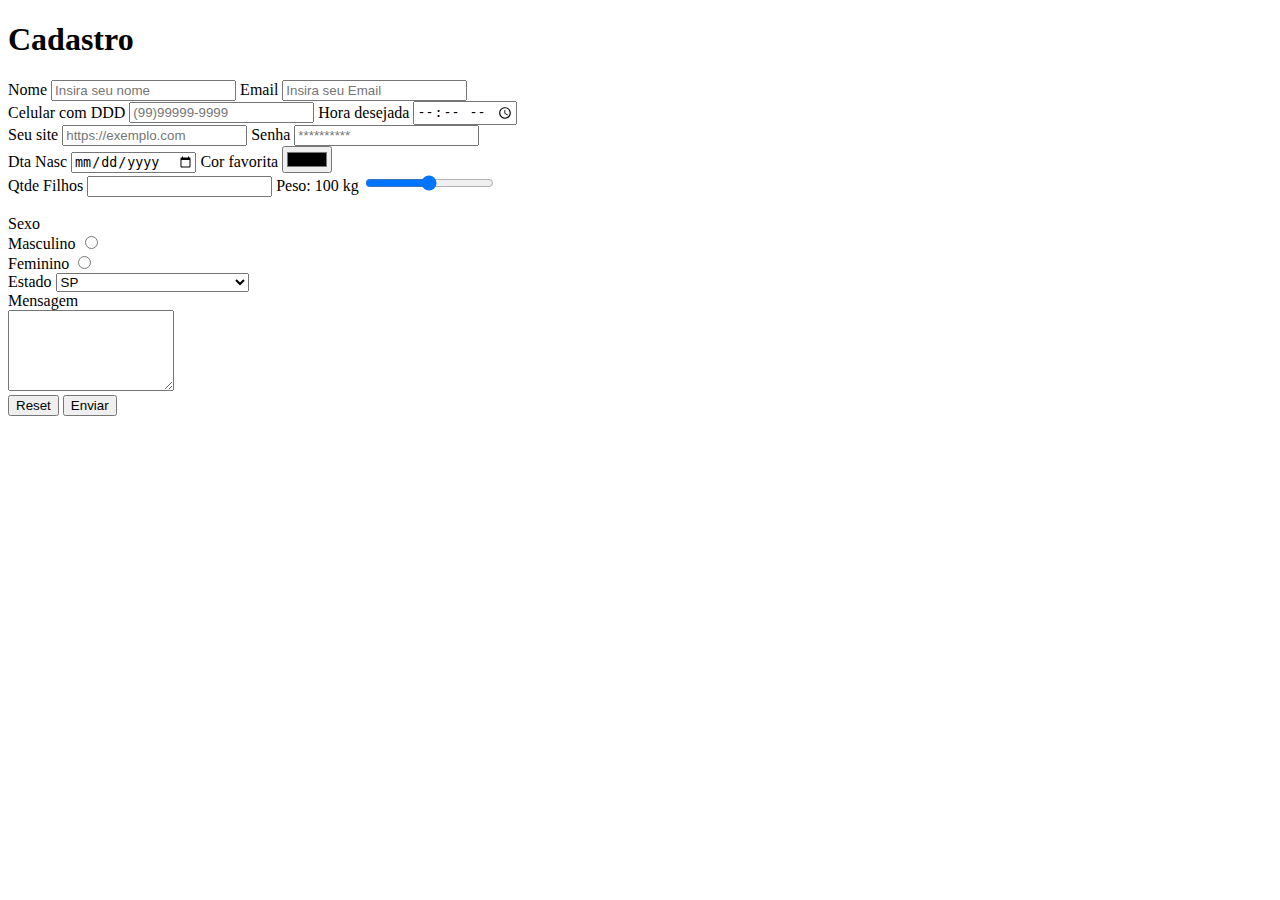
<file: aula 2.html>
<!DOCTYPE html>
<html lang="en">
<head>
    <meta charset="UTF-8">
    <meta name="viewport" content="width=device-width, initial-scale=1.0">
    <title>Document</title>
</head>
<body>
    <h1>Cadastro</h1>
    <form action="">
        <label for="nome">Nome</label>
        <input type="text" name="nome" id="nome" placeholder="Insira seu nome" required>
        <label for="email">Email</label>
        <input type="email" name="email" id="email" placeholder="Insira seu Email" required>
        <br>
        <label for="celular">Celular com DDD</label>
        <input type="tel" name="celular" id="celular" pattern="[0-9]{2}[9]{1}[0-9]{4}-[0-9]{4}" placeholder="(99)99999-9999" required>
        <label for="hora">Hora desejada</label>
        <input type="time" name="hora" id="hora">
        <br>
        <label for="site">Seu site</label>
        <input type="url" name="site" id="site" placeholder="https://exemplo.com" required>
        <label for="senha">Senha</label>
        <input type="password" name="senha" id="senha" placeholder="**********">
        <br>    
        <label for="data">Dta Nasc</label>
        <input type="date" name="data" id="data">
        <label for="cor">Cor favorita</label>
        <input type="color" name="cor" id="cor">
        <br>
        <label for="filho">Qtde Filhos</label>
        <input type="number" name="filho" id="filho">
        Peso: <output id="value"></output>
        <label for="">kg</label>
        <input type="range" name="peso" id="peso" min="0" max="200">
        <br>
        <br>
        <label for="">Sexo</label>
        <br>
        <label for="masculino">Masculino</label>
        <input type="radio" name="masculino" id="masculino" value="masculino">
        <br>    
        <label for="feminino">Feminino</label>
        <input type="radio" name="feminino" id="feminino" value="feminino">
        <br>
        <label for="">Estado</label>
        <select name="estado" id="estado">
            <option value="sp">SP</option>
            <option value="rj">RJ</option>
            <option value="minas">DAQUI EU FALO DE MINAS</option>
        
        </select>
        <br>
        <label for="mensagem">Mensagem</label>
        <br>
        <textarea name="menagem" id="mansagem" cols="18" rows="5"></textarea>
        <br>
        <input type="reset">
        <button>Enviar</button>
    </form>

    <script>
    const value = document.querySelector("#value");
    const input = document.querySelector("#peso");
    value.textContent = input.value;
    input.addEventListener("input", (event) => {
    value.textContent = event.target.value;
    });

    </script>
</body>
</html>
</file>
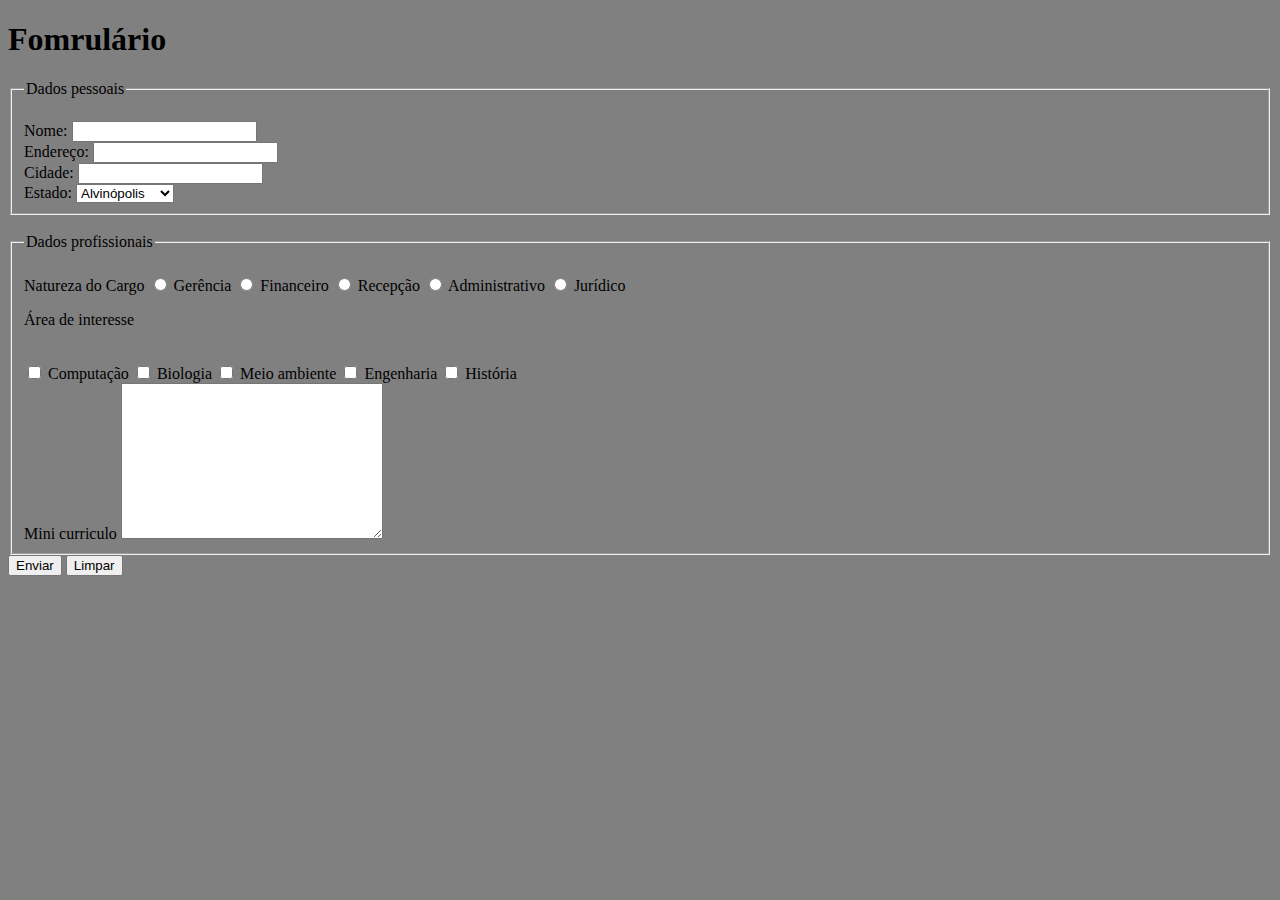
<file: aula 3.html>
<!DOCTYPE html>
<html lang="pt-BR">
<head>
    <meta charset="UTF-8">
    <meta name="viewport" content="width=device-width, initial-scale=1.0">
    <title>Formulário elaborado</title>
    <style>
        body{
            background-color: grey;
        }
    </style>
</head>
<body>
    <h1>Fomrulário</h1>
    <form action=""> 
        <fieldset>
            <legend>Dados pessoais</legend>
            <br>
            <label for="nome">Nome:</label>
            <input type="text" name="nome" id="nome">
            <br>
            <label for="endereco">Endereço:</label>
            <input type="text" name="endereco" id="endereco">
            <br>
            <label for="cidade">Cidade:</label>
            <input type="text" name="cidade" id="cidade">
            <br>
            <label for="estado">Estado:</label>
            <select name="estado" id="estado">
                <option value="alvinopolis">Alvinópolis</option>
                <option value="ipatinga">Ipatinga</option>
                <option value="mancio lima">Mâncio Lima</option>
                <option value="porto walter">Porto Walter</option>
                <option value="tarauaca">Tarauacá</option>
                <option value="xique xique">Xique-Xique</option>

            </select>
        </fieldset>
        <br>
        <fieldset>
            <legend>Dados profissionais</legend>
            <form action="">
                <br>
                <label for="cargo">Natureza do Cargo</label>
                <input type="radio" name="gerencia" id="gerencia"> Gerência
                <input type="radio" name="financeiro" id="financeiro"> Financeiro
                <input type="radio" name="recepcao" id="recepcao"> Recepção
                <input type="radio" name="administrativo" id="administrativo"> Administrativo
                <input type="radio" name="juridico" id="juridico"> Jurídico
                <br>
                <p> Área de interesse</p>
                <br>
                <input type="checkbox" name="computacao" id="computacao" value="computacao">
                <label for="computacao">Computação</label>
                <input type="checkbox" name="biologia" id="biologia" value="biologia">
                <label for="biologia">Biologia</label>
                <input type="checkbox" name="meio ambiente" id="meio ambiente" value="meio ambiente">
                <label for="meio ambiente">Meio ambiente</label>
                <input type="checkbox" name="engenharia" id="engenharia" value="engenharia">
                <label for="engenharia">Engenharia</label>
                <input type="checkbox" name="historia" id="historia" value="historia">
                <label for="historia">História</label>
                <br>
                <label for="curriculo">Mini curriculo</label>
                <textarea name="curriculo" id="curriculo" cols="30" rows="10"></textarea>  
                <br>
            </form>
        </fieldset>
        <button>Enviar</button>
        <button type="reset">Limpar</button>


    </form>        
</body>
</html>
</file>
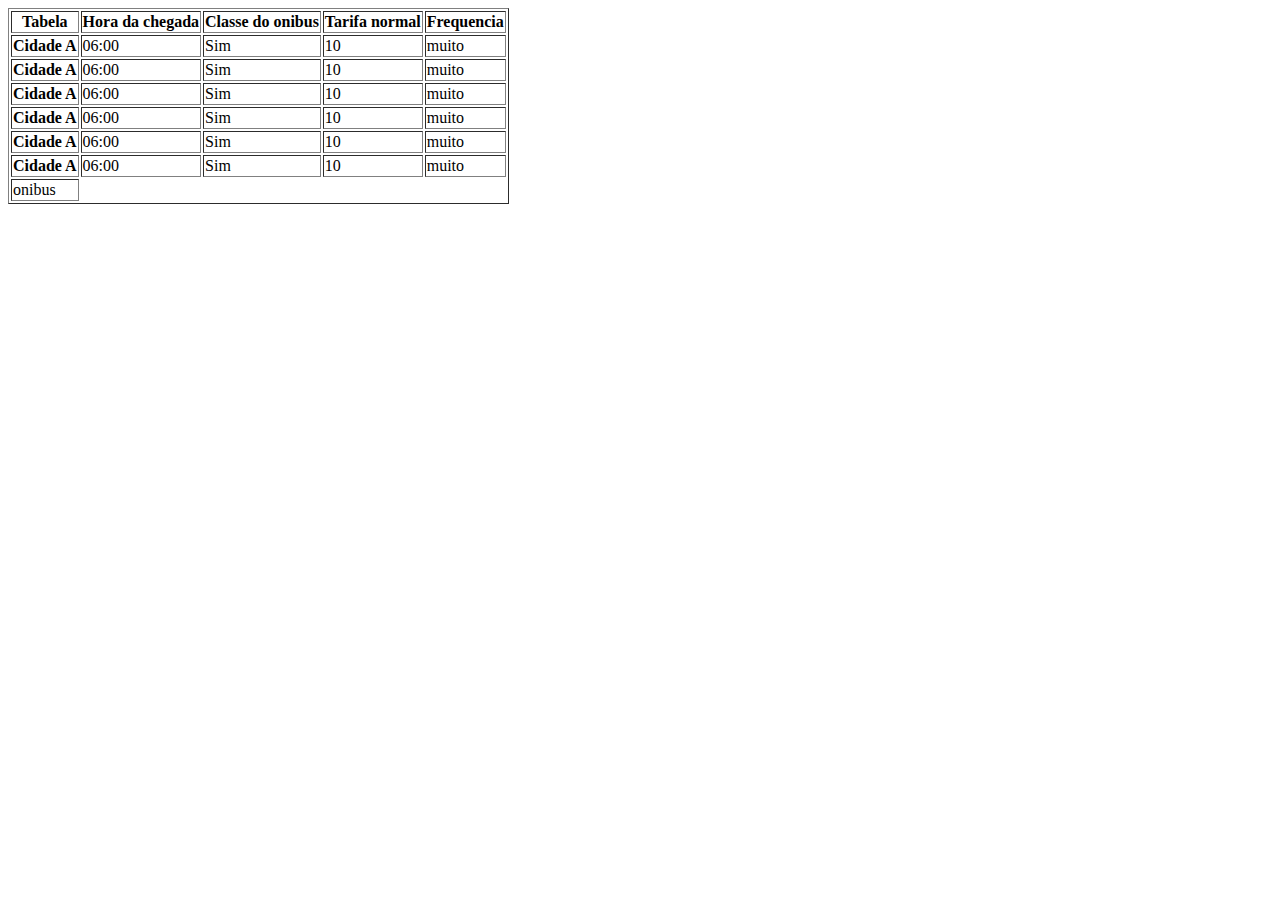
<file: tr.html>
<!DOCTYPE html>
<html lang="en">
<head>
    <meta charset="UTF-8">
    <meta name="viewport" content="width=device-width, initial-scale=1.0">
    <title>Document</title>
</head>
<body>
    <table border="1">
        <thead>
            <th>Tabela</th>
            <th>Hora da chegada</th>
            <th>Classe do onibus</th>
            <th>Tarifa normal</th>
            <th>Frequencia</th>
        </thead>
       <tbody>
        <tr>
            <th>Cidade A</th>
            <td>06:00</td>
            <td>Sim</td>
            <td>10</td>
            <td>muito</td>

        </tr>
        <tr>
            <th>Cidade A</th>
            <td>06:00</td>
            <td>Sim</td>
            <td>10</td>
            <td>muito</td>
            
        </tr>
        <tr>
            <th>Cidade A</th>
            <td>06:00</td>
            <td>Sim</td>
            <td>10</td>
            <td>muito</td>
            
        </tr>
        <tr>
            <th>Cidade A</th>
            <td>06:00</td>
            <td>Sim</td>
            <td>10</td>
            <td>muito</td>
            
        </tr>
        <tr>
            <th>Cidade A</th>
            <td>06:00</td>
            <td>Sim</td>
            <td>10</td>
            <td>muito</td>
            
        </tr>
        <tr>
            <th>Cidade A</th>
            <td>06:00</td>
            <td>Sim</td>
            <td>10</td>
            <td>muito</td>
            
        </tr>

       </tbody>
       <tfoot>
        <td>onibus</td>
       </tfoot>
    </table>
</body>
</html>
</file>
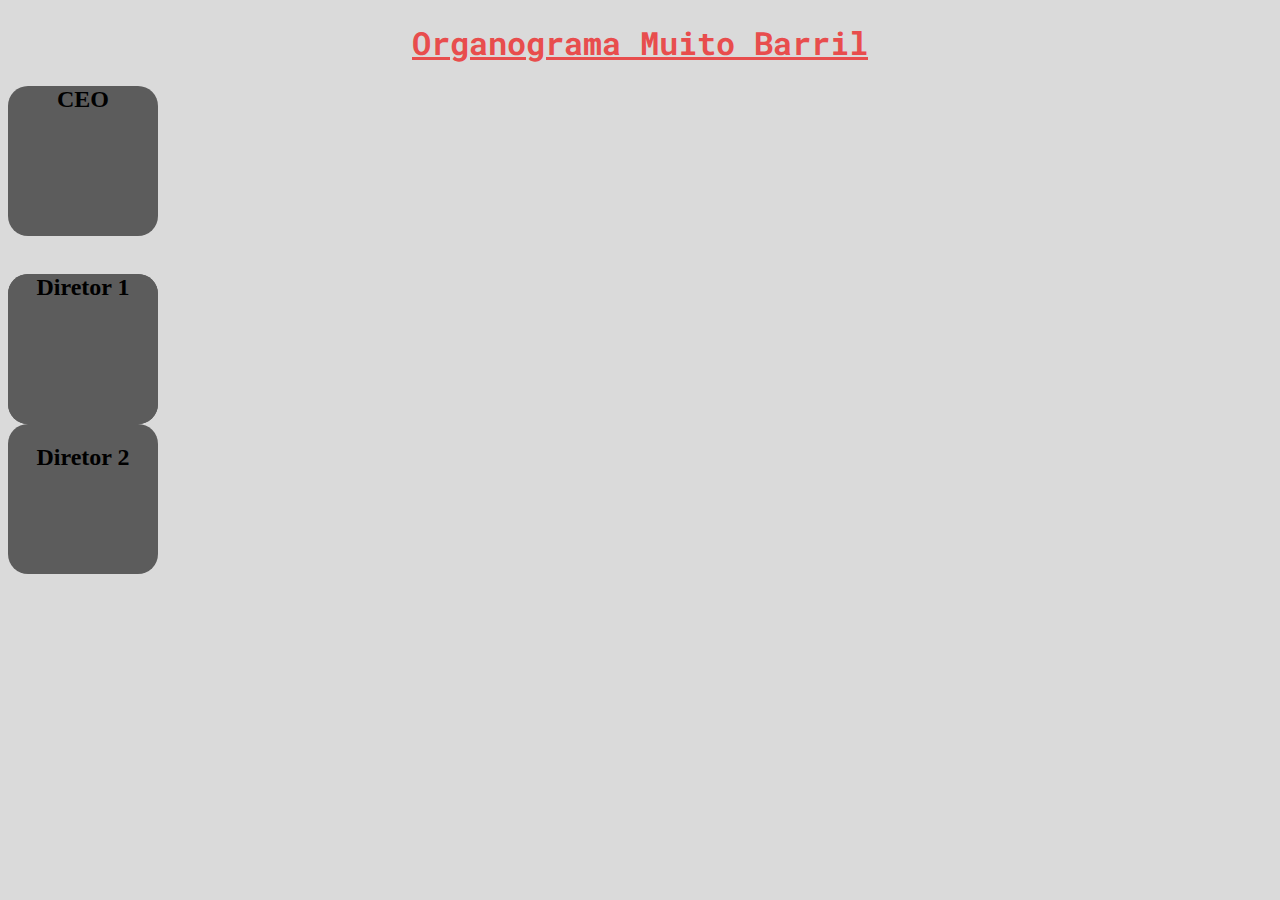
<file: css/css.html>
<!DOCTYPE html>
<html lang="en">
<head>
    <meta charset="UTF-8">
    <meta name="viewport" content="width=device-width, initial-scale=1.0">
    <title></title>
    <link rel="preconnect" href="https://fonts.googleapis.com">
    <link rel="preconnect" href="https://fonts.gstatic.com" crossorigin>
    <link href="https://fonts.googleapis.com/css2?family=Roboto+Mono:ital,wght@0,100..700;1,100..700&display=swap" rel="stylesheet">
    <link rel="stylesheet" href="./style.css">
</head>
<body>
    <h1 class="tituloSite">Organograma muito barril </h1>
    <div class="Ceo">
     <h2 class="h2Ceo">CEO</h2>    

    </div>
    <br>
    <div class="Diretor">
            <div class ="Diretor1">
                <h2 class = "h2Diretor1">Diretor 1</h2>
            </div>
            <div class="Diretor2">
                <h2 class="h2Diretor2">Diretor 2</h2>
            </div>

    </div>


</body>
</html>
</file>
<file: css/style.css>
body{
    background-color: rgb(218, 218, 218);
}
.tituloSite{
    font-family: "Roboto Mono", monospace;
    color: rgb(232, 77, 77);
    text-align: center;
    text-decoration: underline;
    text-transform: capitalize  ;

}   
.Ceo{
    
    background-color: rgb(92, 92, 92);
    width: 150px;
    height: 150px;
    align-items: center;
    border-radius: 20px;
    cursor: pointer;
    
}
.h2Ceo{
    text-align: center;
    transition: 0.2s ease-in-out;
}
.Ceo:hover{
    transform: scale(1.1);
    background-color: rgb(74, 74, 74);

}
.Diretor{
    background-color: rgb(92, 92, 92);
    width: 150px;
    height: 150px;
    align-items: center;
    border-radius: 20px;
    cursor: pointer;
}

.h2Diretor{
    text-align: center;
    transition: 0.2s ease-in-out;
}




.Diretor1{
    background-color: rgb(92, 92, 92);
    width: 150px;
    height: 150px;
    align-items: center;
    border-radius: 20px;
    cursor: pointer;
}
.Diretor1:hover{
    transform: scale(1.1);
    background-color: rgb(74, 74, 74);
}
.h2Diretor1{
    text-align: center;
    transition: 0.2s ease-in-out;

}

.Diretor2{
    background-color: rgb(92, 92, 92);
    width: 150px;
    height: 150px;
    border-radius: 20px;
    cursor: pointer;
    position:absolute;

}
.h2Diretor2{
    text-align: center;
    transition: 0.2s ease-in-out;
}
.Diretor2:hover{
    transform: scale(1.1);
    background-color: rgb(74, 74, 74);

}
</file>
